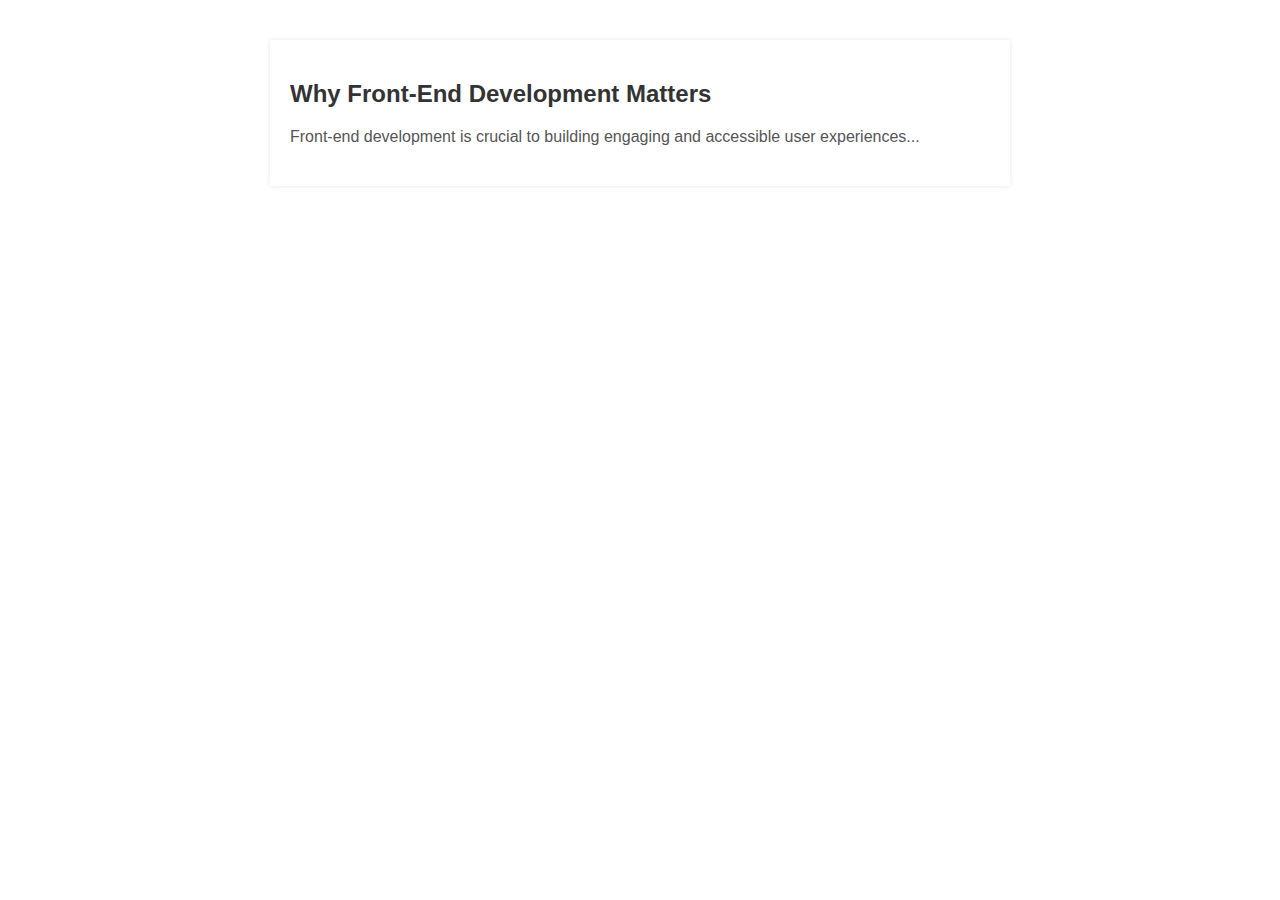
<file: html-ui-sections-final/article-section/index.html>
<!DOCTYPE html>
<html>
<head>
  <title>Article Section</title>
  <link rel="stylesheet" href="style.css">
</head>
<body>
  <section class="article">
    <h2>Why Front-End Development Matters</h2>
    <p>Front-end development is crucial to building engaging and accessible user experiences...</p>
  </section>
</body>
</html>
</file>
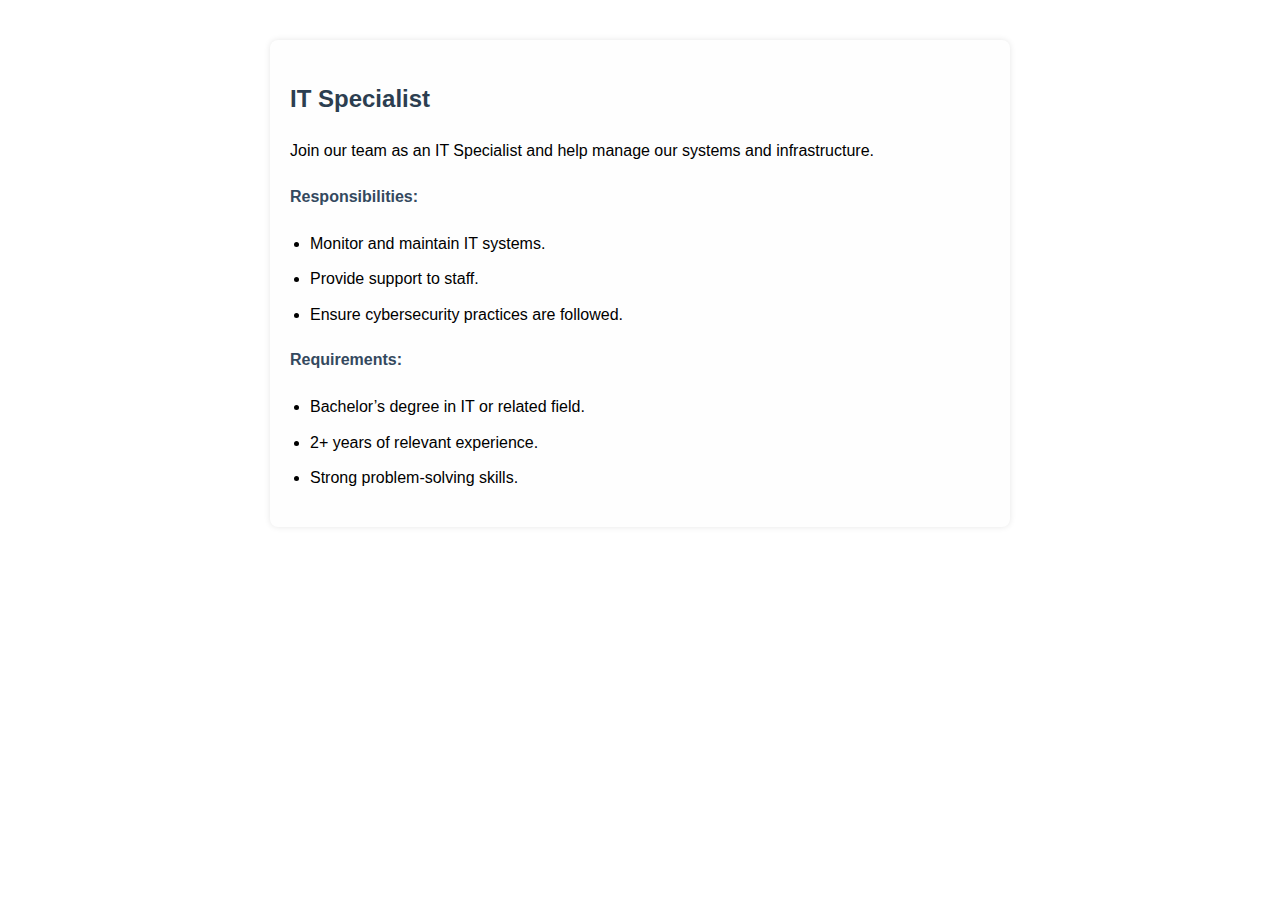
<file: html-ui-sections-final/careers-it-specialist/index.html>
<!DOCTYPE html>
<html>
<head>
  <title>Careers - IT Specialist</title>
  <link rel="stylesheet" href="style.css">
</head>
<body>
  <section class="job-posting">
    <h2>IT Specialist</h2>
    <p>Join our team as an IT Specialist and help manage our systems and infrastructure.</p>
    <h4>Responsibilities:</h4>
    <ul>
      <li>Monitor and maintain IT systems.</li>
      <li>Provide support to staff.</li>
      <li>Ensure cybersecurity practices are followed.</li>
    </ul>
    <h4>Requirements:</h4>
    <ul>
      <li>Bachelor’s degree in IT or related field.</li>
      <li>2+ years of relevant experience.</li>
      <li>Strong problem-solving skills.</li>
    </ul>
  </section>
</body>
</html>
</file>
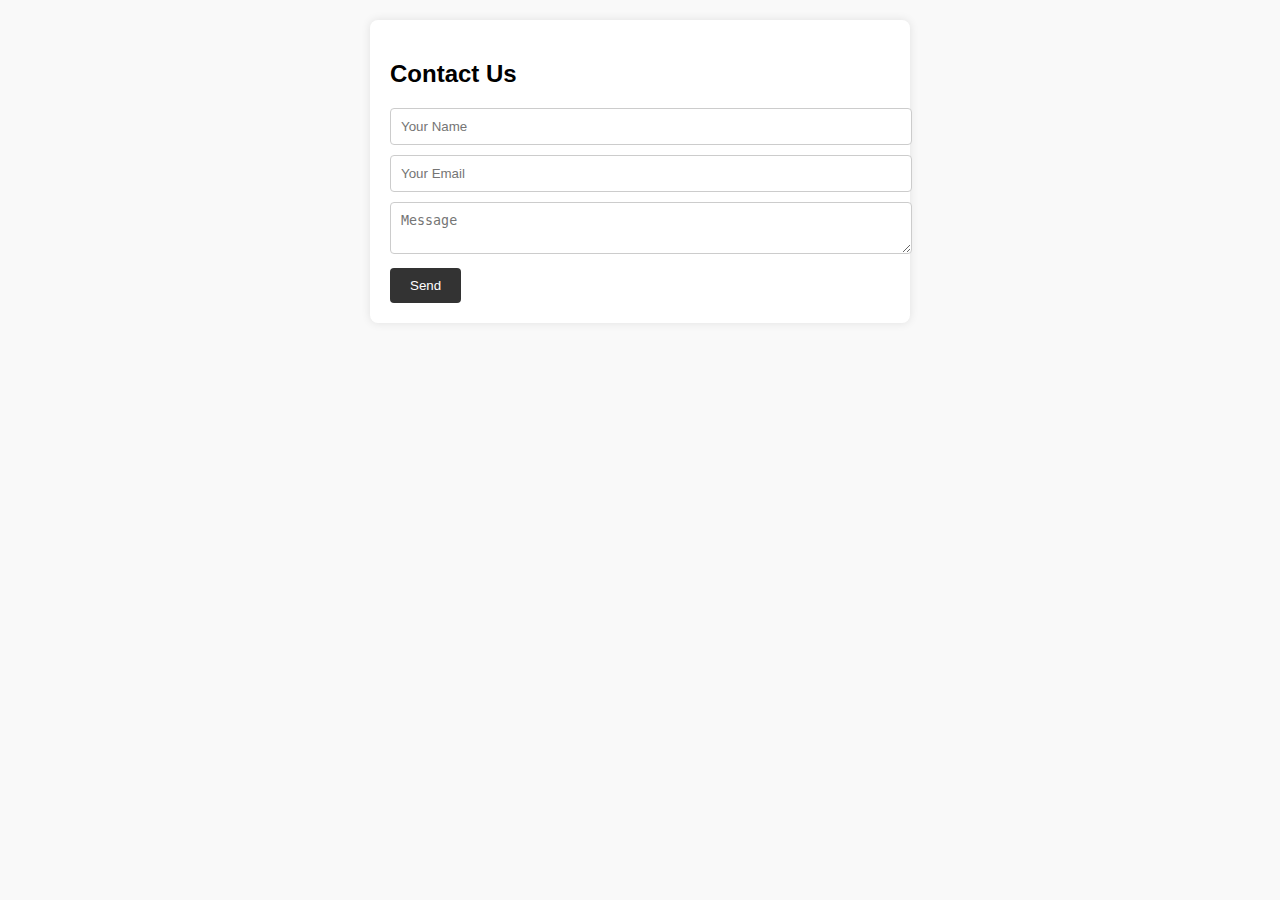
<file: html-ui-sections-final/get-in-touch/index.html>
<!DOCTYPE html>
<html>
<head>
<title>Get in Touch</title>
<link rel='stylesheet' href='style.css'>
</head>
<body>
<section class='contact'>
<h2>Contact Us</h2>
<form>
<input type='text' placeholder='Your Name'>
<input type='email' placeholder='Your Email'>
<textarea placeholder='Message'></textarea>
<button type='submit'>Send</button>
</form>
</section>
</body>
</html>
</file>
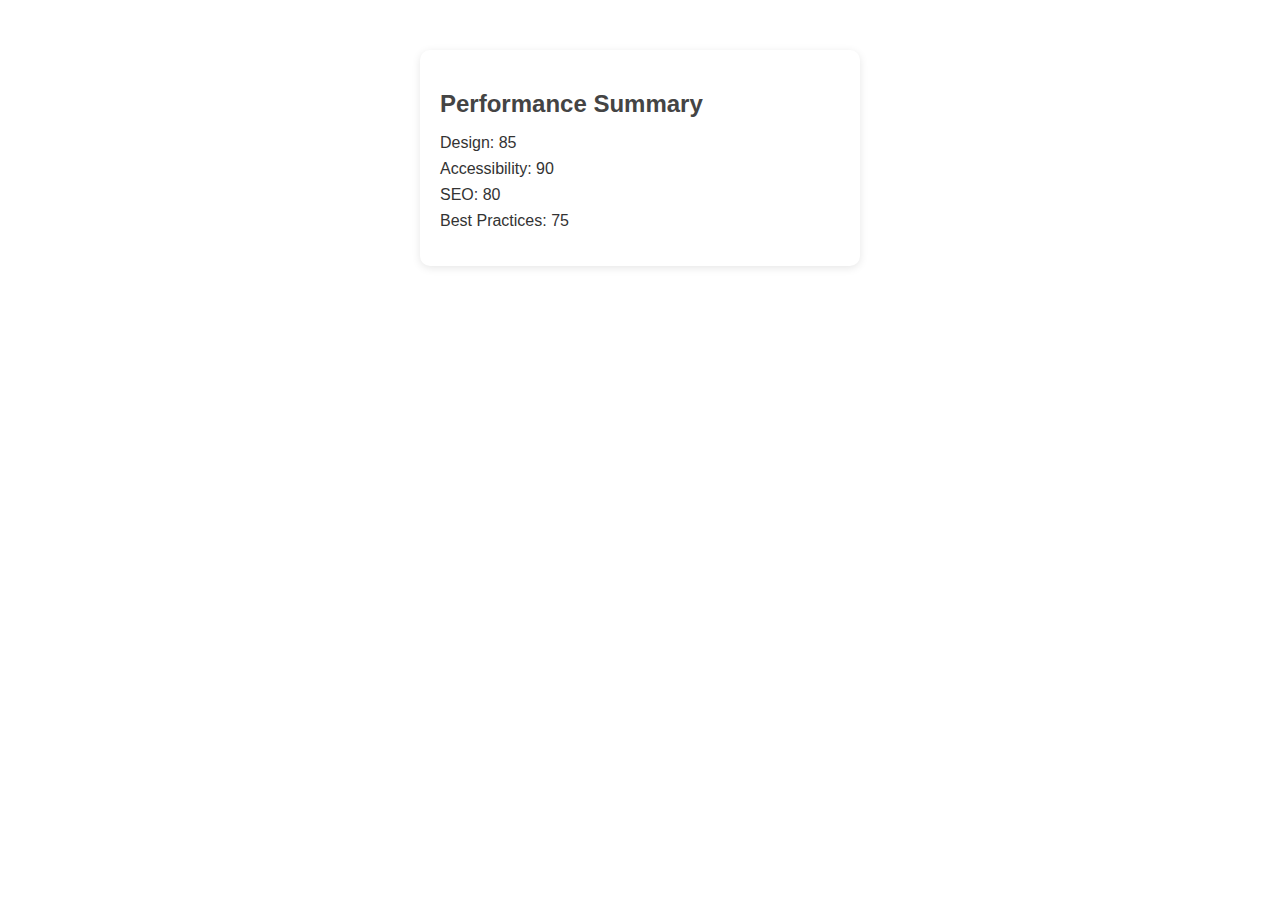
<file: html-ui-sections-final/results-summary/index.html>
<!DOCTYPE html>
<html>
<head>
  <title>Results Summary</title>
  <link rel="stylesheet" href="style.css">
</head>
<body>
  <div class="summary-card">
    <h2>Performance Summary</h2>
    <ul>
      <li>Design: 85</li>
      <li>Accessibility: 90</li>
      <li>SEO: 80</li>
      <li>Best Practices: 75</li>
    </ul>
  </div>
</body>
</html>
</file>
<file: html-ui-sections-final/article-section/style.css>
.article {
  max-width: 700px;
  margin: 40px auto;
  padding: 20px;
  background-color: #fff;
  box-shadow: 0 0 5px rgba(0,0,0,0.1);
  font-family: 'Segoe UI', sans-serif;
}
.article h2 {
  color: #333;
  margin-bottom: 10px;
}
.article p {
  color: #555;
  line-height: 1.6;
}
</file>
<file: html-ui-sections-final/careers-it-specialist/style.css>
.job-posting {
  max-width: 700px;
  margin: 40px auto;
  padding: 20px;
  background-color: #fefefe;
  font-family: 'Segoe UI', sans-serif;
  line-height: 1.6;
  box-shadow: 0 0 6px rgba(0,0,0,0.1);
  border-radius: 8px;
}
.job-posting h2 {
  color: #2c3e50;
}
.job-posting h4 {
  margin-top: 20px;
  color: #34495e;
}
.job-posting ul {
  padding-left: 20px;
}
.job-posting li {
  margin-bottom: 10px;
}
</file>
<file: html-ui-sections-final/get-in-touch/style.css>
body { font-family: Arial; background: #f9f9f9; margin: 0; padding: 20px; }
.contact { background: white; padding: 20px; border-radius: 8px; max-width: 500px; margin: auto; box-shadow: 0 0 10px rgba(0,0,0,0.1); }
input, textarea { width: 100%; padding: 10px; margin-bottom: 10px; border: 1px solid #ccc; border-radius: 4px; }
button { background: #333; color: white; padding: 10px 20px; border: none; border-radius: 4px; cursor: pointer; }
</file>
<file: html-ui-sections-final/results-summary/style.css>
.summary-card {
  max-width: 400px;
  margin: 50px auto;
  padding: 20px;
  background: #ffffff;
  box-shadow: 0 2px 8px rgba(0,0,0,0.1);
  font-family: Arial, sans-serif;
  border-radius: 10px;
}
.summary-card h2 {
  margin-bottom: 15px;
  color: #444;
}
.summary-card ul {
  list-style: none;
  padding: 0;
}
.summary-card li {
  margin: 8px 0;
  font-size: 16px;
  color: #333;
}
</file>
